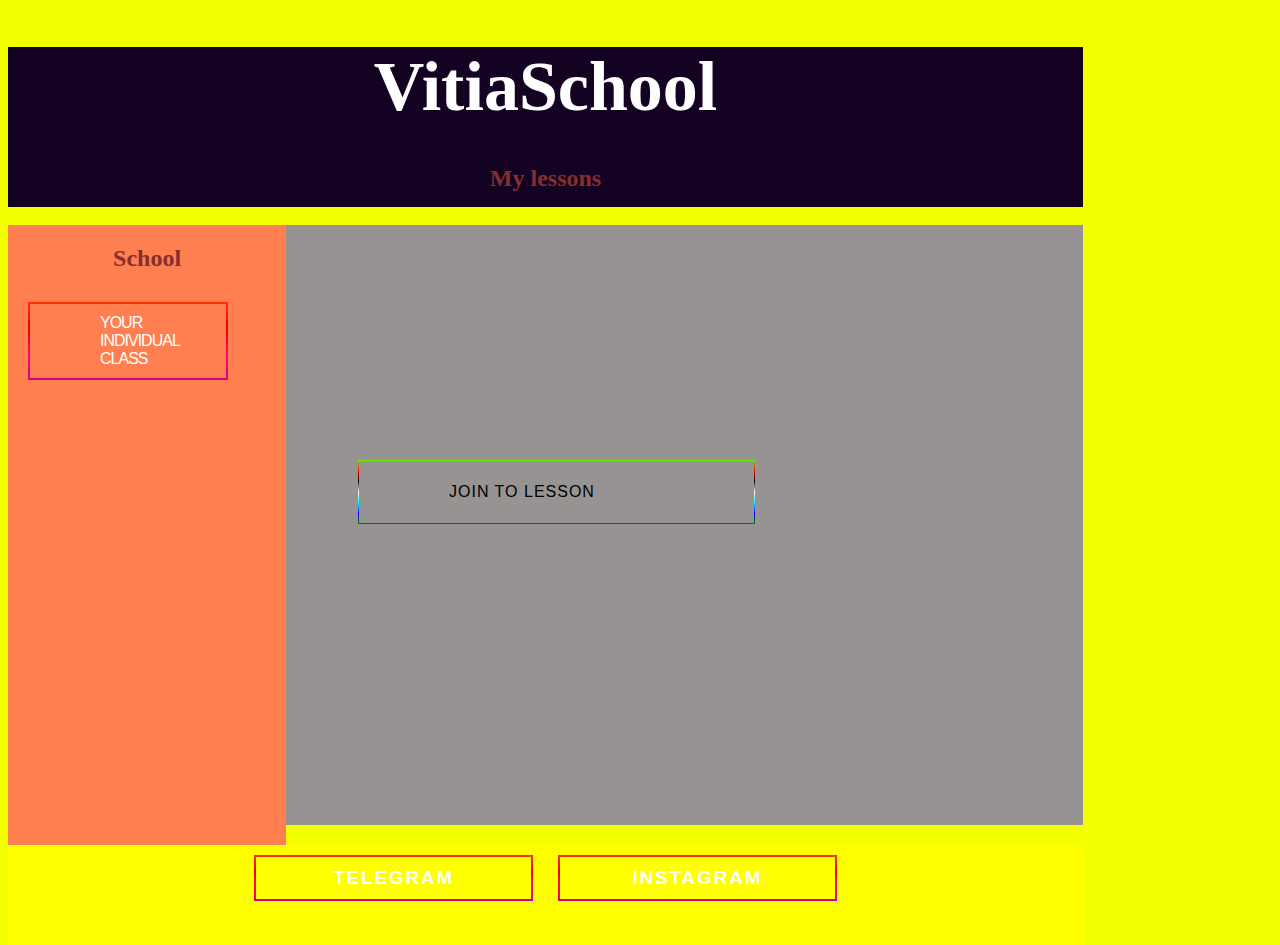
<file: mainpage.html>
<!DOCTYPE html>
<html lang="en">

<head>
    <meta charset="UTF-8">
    <meta http-equiv="X-UA-Compatible" content="IE=edge">
    <meta name="viewport" content="width=device-width, initial-scale=1.0">
    <link rel="stylesheet" href="style.css">
    <title>Document</title>
</head>

<body>
    <header>
        <h1> VitiaSchool
        </h1>
    </header>

    <header>
        </br>
        <div class="menu">
            <h2> My lessons
            </h2>
            <center>
            </center>
            </br>
            <div class="content ">
                <a href="https://meet.google.com/jua-iyzo-qho" class="gradient-button" target="blank ">Join to lesson</a>

            </div>

        </div>
    </header>
    </br>
    <div class="menu1">
        <h2>School
        </h2>
        <center>
        </center>
        <a href="index.html" class="sliding-button " target="blank ">Your individual class</a>



    </div>
    <div class="contact">
        <footer>
            <h3>
                <a href="tel:0992573622" class="button">telegram</a>
                <a href="https://www.instagram.com/vitja_borisiuk/" class="button">instagram</a>
        </footer>
    </div>

</body>

</html>
</file>
<file: style.css>
body {
    background-color: rgb(140, 236, 5);
}

header {
    height: 80px;
    width: 1075px;
    background-color: rgb(20, 2, 35);
}

h1 {
    color: rgb(255, 255, 255);
    font-size: 70px;
    text-align: center;
}

.menu {
    height: 22px;
}

.menu1 {
    height: 620px;
    background-color: coral;
    width: 22%;
    float: left;
}

h2 {
    color: rgb(134, 46, 46);
    text-align: center;
}

h3 {
    color: rgb(37, 18, 18);
    text-align: center;
    width: 100%;
}

footer {
    height: 100px;
    background-color: yellow;
    clear: both;
}

body {
    background: rgb(242, 255, 0);
}

.gradient-button {
    text-decoration: none;
    color: rgb(0, 0, 0);
    display: inline-block;
    padding: 22px 90px;
    border: 1px solid;
    border-image: linear-gradient(180deg, #62ff00, #fd0400, #000000, #ffffff, aqua, blue, green);
    border-image-slice: 1;
    margin: 230px 350px;
    font-family: 'Montserrat', sans-serif;
    text-transform: uppercase;
    overflow: hidden;
    letter-spacing: 1px;
    transition: .8s cubic-bezier(.165, .84, .44, 1);
}

.sliding-button {
    text-decoration: none;
    color: white;
    display: inline-block;
    position: relative;
    padding: 10px 70px;
    border: 2px solid;
    border-image: linear-gradient(180deg, #ff3000, #ed0200, #ff096c, #d50082);
    border-image-slice: 1;
    margin: 10px 20px;
    font-family: 'Montserrat', sans-serif;
    text-transform: uppercase;
    overflow: hidden;
    letter-spacing: -1px;
    transition: .8s cubic-bezier(.165, .84, .44, 1);
}

.sliding-button:before {
    content: "";
    position: absolute;
    left: 0;
    top: 0;
    height: 0;
    width: 100%;
    z-index: -1;
    color: white;
    background: linear-gradient(180deg, #ff3000, #ed0200, #ff096c, #d50082);
    transition: .8s cubic-bezier(.165, .84, .44, 1);
}

.sliding-button:hover {
    background: rgba(255, 255, 255, 0);
}

.sliding-button:hover:before {
    bottom: 0%;
    top: auto;
    height: 100%;
}

a {
    width: 20%;
    display: flex;
    flex-direction: row;
    justify-content: center;
}

.contact {
    background-color: #979393;
    width: 1075px;
    height: 600px;
}

.button {
    text-decoration: none;
    color: white;
    display: inline-block;
    position: relative;
    padding: 10px 30px;
    border: 2px solid;
    border-image: linear-gradient(180deg, #ff3000, #ed0200, #ff096c, #d50082);
    border-image-slice: 1;
    margin: 10px 10px;
    font-family: 'Montserrat', sans-serif;
    text-transform: uppercase;
    overflow: hidden;
    letter-spacing: 2px;
    transition: .8s cubic-bezier(.165, .84, .44, 1);
}

.sliding-button2 {
    text-decoration: none;
    color: white;
    display: inline-block;
    position: relative;
    padding: 10px 5px;
    border: 1px solid;
    border-image: linear-gradient(180deg, #ff3000, #ed0200, #ff096c, #d50082);
    border-image-slice: 6;
    margin: 10px 5px;
    font-family: 'Montserrat', sans-serif;
    text-transform: uppercase;
    overflow: hidden;
    letter-spacing: 2px;
    transition: .12s cubic-bezier(.165, .84, .44, 1);
}
</file>
